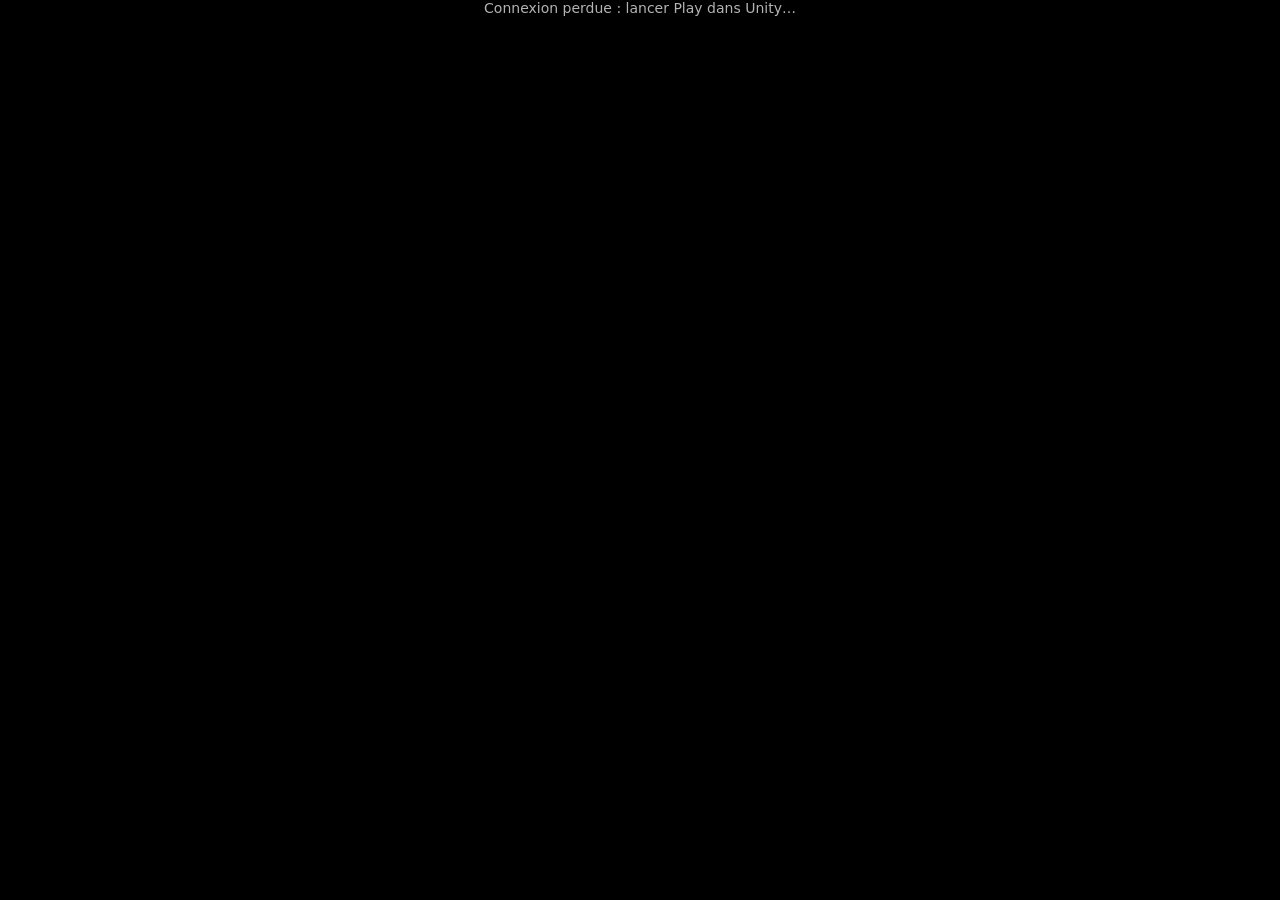
<file: Assets/Tools/PhoneRemote/Web/index.html>
<!doctype html>
<html lang="fr">
<head>
<meta charset="utf-8">
<meta name="viewport" content="width=device-width, initial-scale=1, maximum-scale=1, user-scalable=no, viewport-fit=cover">
<meta name="apple-mobile-web-app-capable" content="yes">
<meta name="mobile-web-app-capable" content="yes">
<meta name="apple-mobile-web-app-status-bar-style" content="black-translucent">
<title>Téléphone distant</title>
<style>
html, body { margin: 0; height: 100%; background: #000; overflow: hidden; touch-action: none; overscroll-behavior: none; -webkit-user-select: none; user-select: none; }
canvas { position: fixed; inset: 0; width: 100vw; height: 100dvh; }
#etat { position: fixed; top: env(safe-area-inset-top); left: 0; right: 0; color: #fff; font: 14px system-ui; text-align: center; opacity: .7; pointer-events: none; }
</style>
</head>
<body>
<canvas id="ecran"></canvas>
<div id="etat">Connexion…</div>
<script>
const canvas = document.getElementById("ecran");
const g = canvas.getContext("2d");
const etat = document.getElementById("etat");
let socket = null;
let cadre = { x: 0, y: 0, w: 1, h: 1 };

function dessiner(image) {
  const dpr = devicePixelRatio || 1;
  canvas.width = innerWidth * dpr;
  canvas.height = innerHeight * dpr;
  const k = Math.min(canvas.width / image.width, canvas.height / image.height);
  cadre = { w: image.width * k, h: image.height * k };
  cadre.x = (canvas.width - cadre.w) / 2;
  cadre.y = (canvas.height - cadre.h) / 2;
  g.drawImage(image, cadre.x, cadre.y, cadre.w, cadre.h);
}

function connecter() {
  socket = new WebSocket(`ws://${location.host}/`);
  socket.binaryType = "blob";
  socket.onopen = () => { etat.textContent = ""; };
  socket.onmessage = async (e) => dessiner(await createImageBitmap(e.data));
  socket.onclose = () => { etat.textContent = "Connexion perdue : lancer Play dans Unity…"; setTimeout(connecter, 1000); };
}

function envoyer(e, phase) {
  e.preventDefault();
  if (!socket || socket.readyState !== 1) return;
  const dpr = devicePixelRatio || 1;
  for (const t of e.changedTouches) {
    const x = (t.clientX * dpr - cadre.x) / cadre.w;
    const y = (t.clientY * dpr - cadre.y) / cadre.h;
    socket.send(`t ${t.identifier % 1000} ${phase} ${x.toFixed(4)} ${y.toFixed(4)}`);
  }
}

canvas.addEventListener("touchstart", (e) => envoyer(e, "b"), { passive: false });
canvas.addEventListener("touchmove", (e) => envoyer(e, "m"), { passive: false });
canvas.addEventListener("touchend", (e) => envoyer(e, "e"), { passive: false });
canvas.addEventListener("touchcancel", (e) => envoyer(e, "c"), { passive: false });
connecter();
</script>
</body>
</html>
</file>
